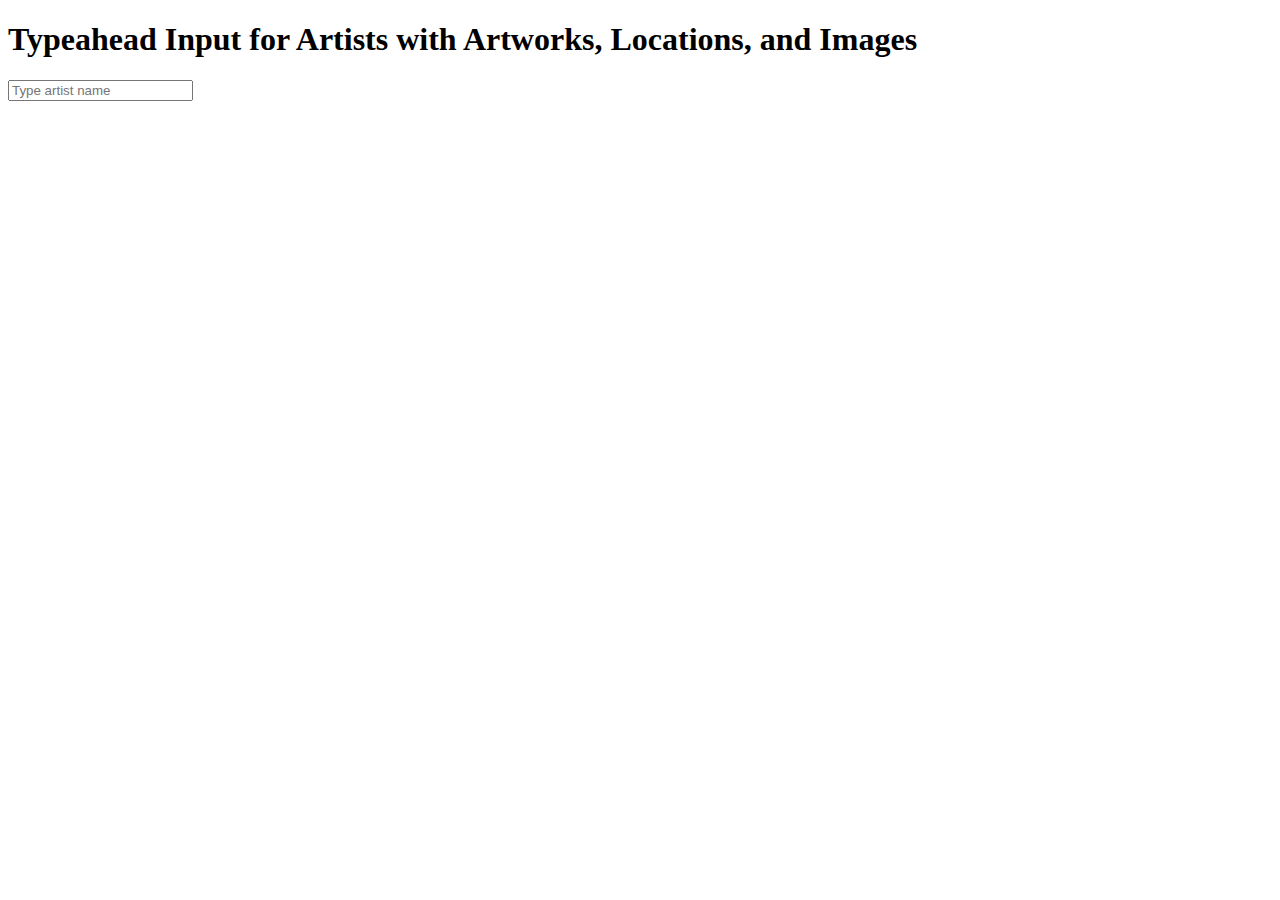
<file: Mid-term/index.html>
<!DOCTYPE html>
<html>

<head>
    <title>CSV to Typeahead Input with Artworks, Locations, and Images</title>
    <script src="https://d3js.org/d3.v5.min.js"></script>
    <style>
        .greyed-out {
            color: #888;
        }
    </style>
</head>

<body>
    <h1>Typeahead Input for Artists with Artworks, Locations, and Images</h1>
    <input type="text" id="artistInput" list="artistList" placeholder="Type artist name">
    <datalist id="artistList"></datalist>
    <div id="artworksContainer"></div>

    <script>
        var artistData; // Variable to store CSV data for artists
        var locationsData; // Variable to store CSV data for locations
        var imagesData; // Variable to store CSV data for images

        // Step 1: Load the CSV data for artists
        d3.csv("objects.csv").then(function (data) {
            artistData = data;
            populateDatalist(artistData);
        });

        // Step 2: Load the CSV data for locations
        d3.csv("locations.csv").then(function (data) {
            locationsData = data;
        });

        // Step 3: Load the CSV data for images
        d3.csv("published_images.csv").then(function (data) {
            imagesData = data;
        });

        // Step 4: Function to populate the datalist with unique artist names
        function populateDatalist(data) {
            var uniqueArtists = getUniqueArtists(data);
            var datalist = d3.select("#artistList");

            datalist.html(""); // Clear previous options

            uniqueArtists.forEach(function (artist) {
                datalist
                    .append("option")
                    .attr("value", artist);
            });
        }

        // Step 5: Function to get unique artist names
        function getUniqueArtists(data) {
            var artistSet = new Set();
            data.forEach(function (d) {
                artistSet.add(d.attribution);
            });
            return Array.from(artistSet);
        }

        // Step 6: Event listener to update input field and display artworks
        d3.select("#artistInput").on("input", function () {
            var inputText = this.value.toLowerCase();
            var selectedArtist = artistData.find(function (d) {
                return d.attribution.toLowerCase() === inputText;
            });

            if (selectedArtist) {
                displayArtworks(selectedArtist);
            } else {
                clearArtworks();
            }
        });

        // Step 7: Function to display artworks by the selected artist
        function displayArtworks(artist) {
            var artworksContainer = d3.select("#artworksContainer");
            artworksContainer.html(""); // Clear previous content

            var artworks = artistData.filter(function (d) {
                return d.attribution === artist.attribution;
            });

            artworksContainer
                .append("h2")
                .text("Artworks by " + artist.attribution);

            var ul = artworksContainer
                .append("ul")
                .selectAll("li")
                .data(artworks)
                .enter()
                .append("li");

            ul.append("span")
                .text(function (d) {
                    return d.title;
                })
                .classed("greyed-out", function (d) {
                    return !d.locationid;
                });

            ul.append("span")
                .text(function (d) {
                    return d.locationid
                        ? getLocationInfo(d.locationid)
                        : "";
                });

            ul.append("img")
                .attr("src", function (d) {
                    return getImageUrl(d.objectid);
                })
                .attr("alt", function (d) {
                    return d.title;
                })
                .attr("height", 100);
        }

        // Step 8: Function to get the site and room info for a locationid
        function getLocationInfo(locationid) {
            var location = locationsData.find(function (d) {
                return d.locationid === locationid;
            });

            if (location) {
                return location.site + " - " + location.room;
            } else {
                return "Location not found";
            }
        }

        // Step 9: Function to get the image URL based on objectid
        function getImageUrl(objectid) {
            var selectedArtwork = artistData.find(function (d) {
                return d.objectid === objectid;
            });

            if (selectedArtwork) {
                var depictsmsobjectid = selectedArtwork.depictsmsobjectid;
                var image = imagesData.find(function (d) {
                    console.log(d);
                    return d.depictsmsobjectid === objectid;
                });

                if (image) {
                    return image.iiifthumburl;
                }
            }
            return ""; // Return an empty string if no image found or no matching objectid found
        }

        // Step 10: Function to clear the displayed artworks
        function clearArtworks() {
            var artworksContainer = d3.select("#artworksContainer");
            artworksContainer.html(""); // Clear the container
        }
    </script>
</body>

</html>
</file>
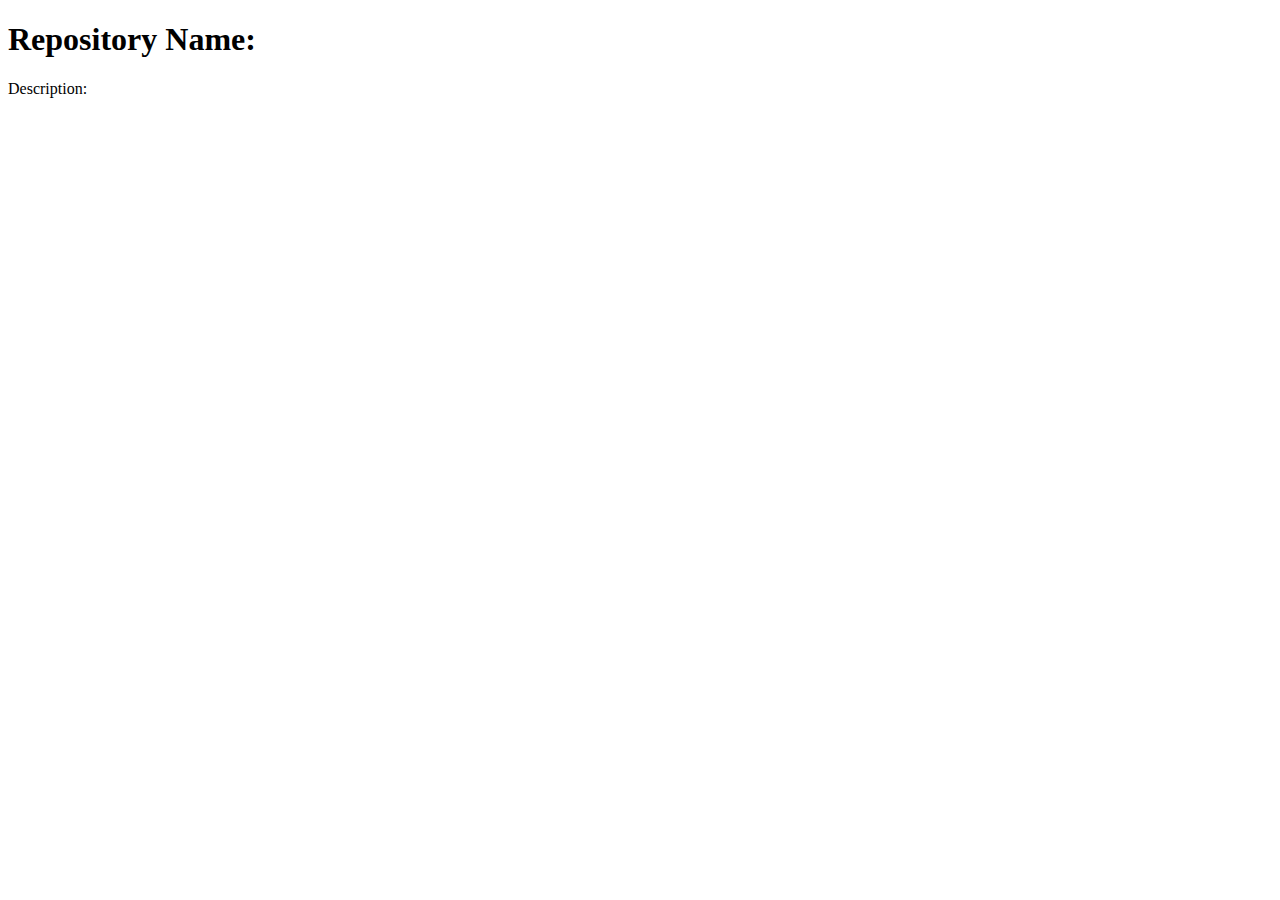
<file: prototypes/index.html>
<!DOCTYPE html>
<html lang="en">

<head>
    <meta charset="UTF-8">
    <meta name="viewport" content="width=device-width, initial-scale=1.0">
    <title>GitHub Repository Info</title>
    <style>

    </style>
</head>

<body>
    <div id="repository-info">
        <h1>Repository Name: <span id="repo-name"></span></h1>
        <p>Description: <span id="repo-description"></span></p>
    </div>

    <script>
        // JavaScript code to fetch and display data
        const apiUrl = 'https://api.github.com/repos/NationalGalleryOfArt/opendata';

        // Function to fetch data from the API and update the DOM
        async function fetchDataAndDisplay() {
            try {
                const response = await fetch(apiUrl);

                if (!response.ok) {
                    throw new Error(`HTTP error! Status: ${response.status}`);
                }

                const data = await response.json();
                const repoNameElement = document.getElementById('repo-name');
                const repoDescriptionElement = document.getElementById('repo-description');

                repoNameElement.textContent = data.name;
                repoDescriptionElement.textContent = data.description;
            } catch (error) {
                console.error('Fetch error:', error);
            }
        }

        // Call the fetchDataAndDisplay function when the page loads
        window.addEventListener('load', fetchDataAndDisplay);
    </script>
</body>

</html>
</file>
